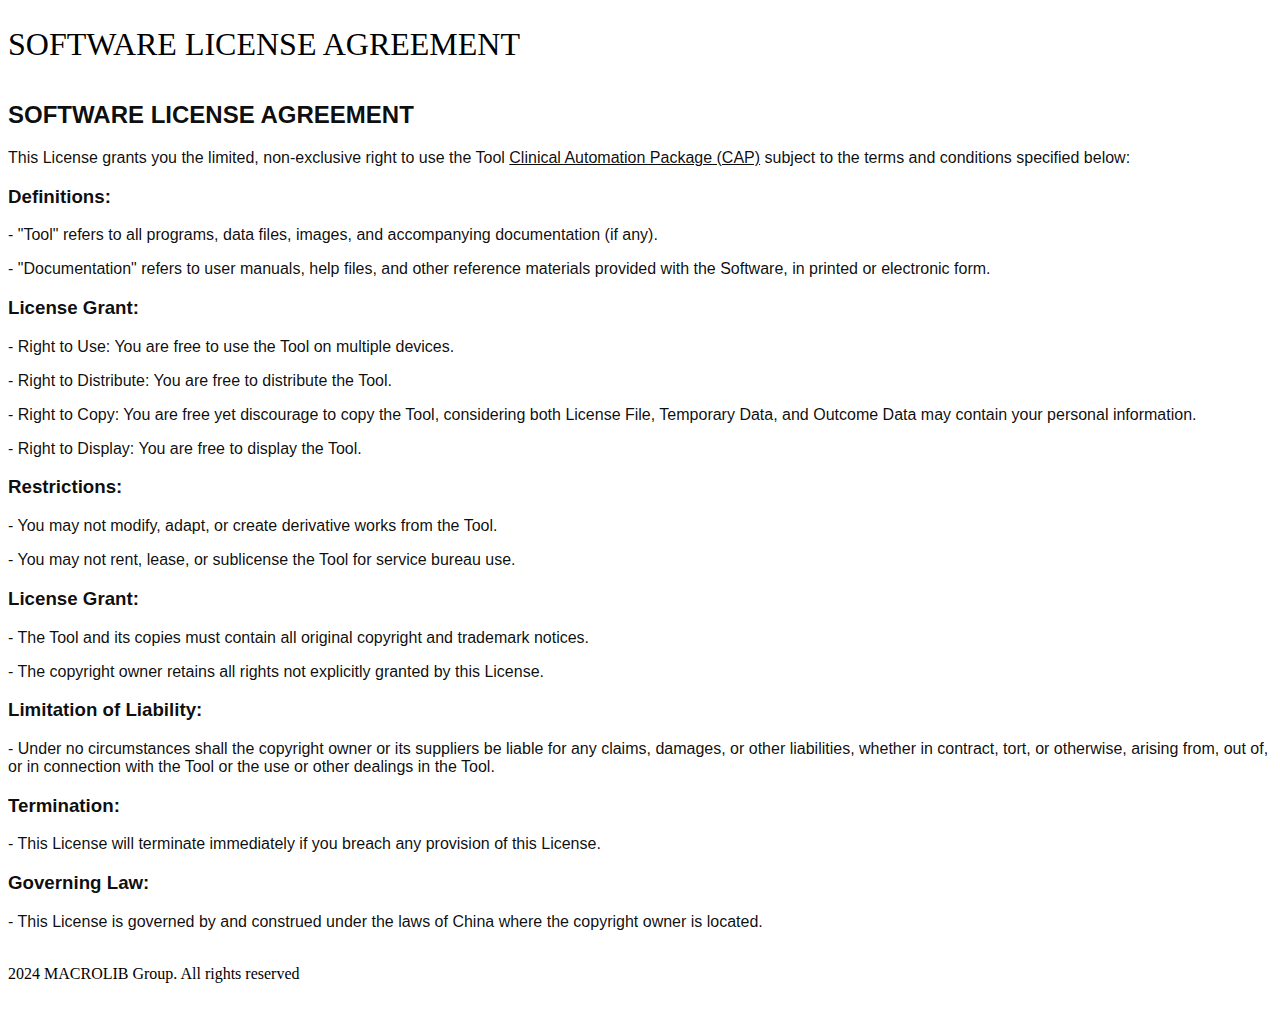
<file: dev/cap/license.html>
<!DOCTYPE HTML>
<html>
	<head>
		<title>MACROLIB</title>
		<link rel="stylesheet" href="https://www.macrolib.com/style.css">
		<meta charset="utf-8" />
		<meta name="viewport" content="width=device-width, initial-scale=1, user-scalable=no" />
	</head>
	
	<style>
	#head {
		font-family: Arial;
		font-weight: 100;
		color: rgba(0,0,0,0.95);
	}
	</style>
	
	<body>
		<div class="hlayer">
			<div class="hcontainer">
				<br>
				<font style="font-size:32px;">SOFTWARE LICENSE AGREEMENT</font><br>
				<br>
			</div>
		</div>

		<div class="container"><div id="head">
			<h2>SOFTWARE LICENSE AGREEMENT</h2>
			<p>This License grants you the limited, non-exclusive right to use the Tool <u>Clinical Automation Package (CAP)</u> subject to the terms and conditions specified below:</p>
			<h3>Definitions:</h3>
			<p>- "Tool" refers to all programs, data files, images, and accompanying documentation (if any).</p>
			<p>- "Documentation" refers to user manuals, help files, and other reference materials provided with the Software, in printed or electronic form.</p>
			<h3>License Grant:</h3>
			<p>- Right to Use: You are free to use the Tool on multiple devices.</p>
			<p>- Right to Distribute: You are free to distribute the Tool.</p>
			<p>- Right to Copy: You are free yet discourage to copy the Tool, considering both License File, Temporary Data, and Outcome Data may contain your personal information.</p>
			<p>- Right to Display: You are free to display the Tool.</p>
			<h3>Restrictions:</h3>
			<p>- You may not modify, adapt, or create derivative works from the Tool.</p>
			<p>- You may not rent, lease, or sublicense the Tool for service bureau use.</p>
			<h3>License Grant:</h3>
			<p>- The Tool and its copies must contain all original copyright and trademark notices.</p>
			<p>- The copyright owner retains all rights not explicitly granted by this License.</p>
			<h3>Limitation of Liability:</h3>
			<p>- Under no circumstances shall the copyright owner or its suppliers be liable for any claims, damages, or other liabilities, whether in contract, tort, or otherwise, arising from, out of, or in connection with the Tool or the use or other dealings in the Tool.</p>
			<h3>Termination:</h3>
			<p>- This License will terminate immediately if you breach any provision of this License.</p>
			<h3>Governing Law:</h3>
			<p>- This License is governed by and construed under the laws of China where the copyright owner is located.</p>
		</div></div>

		<!-- Footer -->
		<div class="flayer">
			<div class="fcontainer">
				<br>
				<font style="font-size:16px;">2024 MACROLIB Group. All rights reserved</font><br>
				<br>
			</div>
		</div>
		
	</body>
</html>
</file>
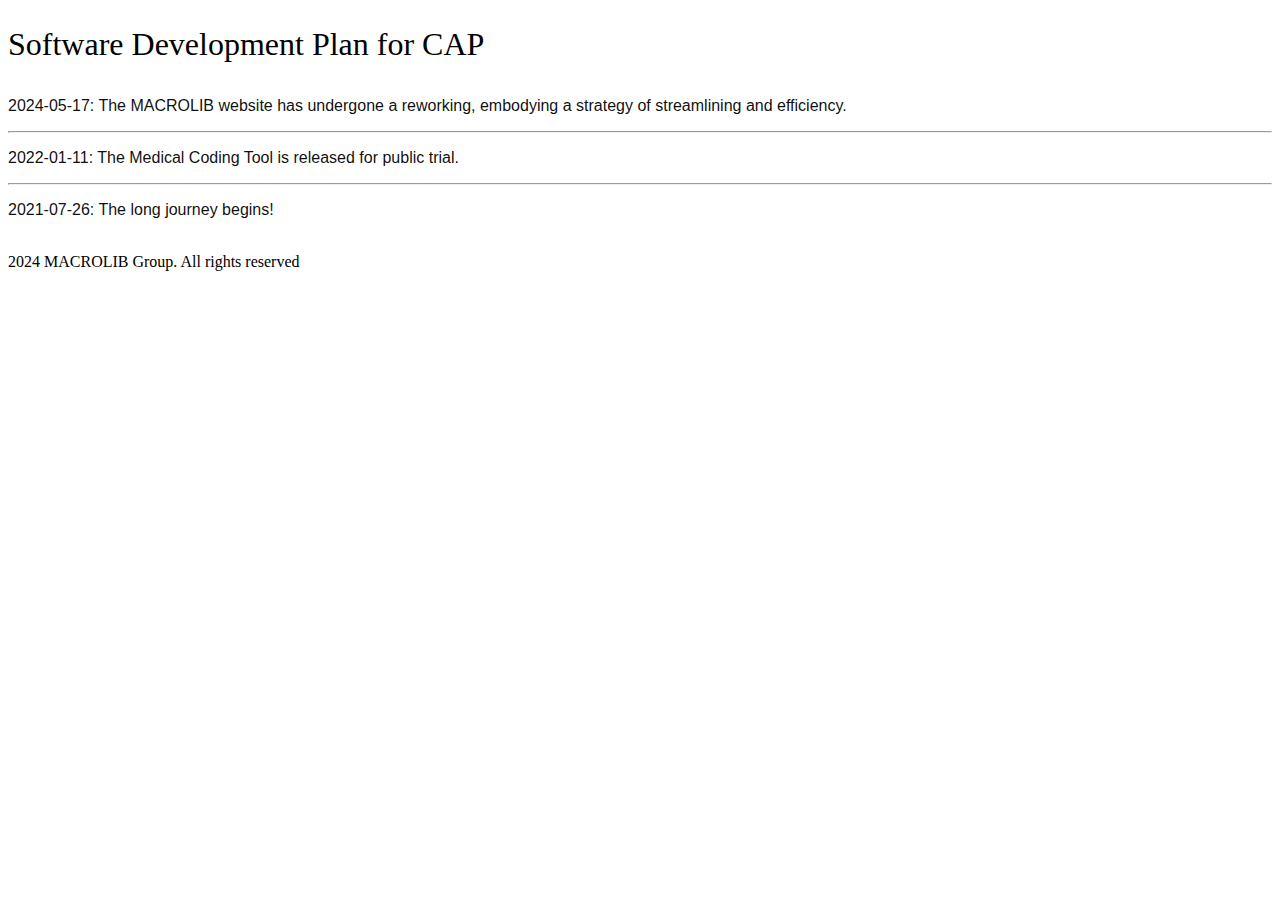
<file: dev/cap/sdp.html>
<!DOCTYPE HTML>
<html>
	<head>
		<title>MACROLIB SDP for CAP</title>
		<link rel="stylesheet" href="https://www.macrolib.com/style.css">
		<meta charset="utf-8" />
		<meta name="viewport" content="width=device-width, initial-scale=1, user-scalable=no" />
	</head>
	
	<style>
	#head {
		font-family: Arial;
		font-weight: 100;
		color: rgba(0,0,0,0.95);
	}
	</style>
	
	<body>
		<div class="hlayer">
			<div class="hcontainer">
				<br>
				<font style="font-size:32px;">Software Development Plan for CAP</font><br>
				<br>
			</div>
		</div>	
		
		<div class="container">			
			<!--NEWS-->
			<div id="head">
				<p>2024-05-17: The MACROLIB website has undergone a reworking, embodying a strategy of streamlining and efficiency. </p>
				<hr>
				<p>2022-01-11: The Medical Coding Tool is released for public trial. </p>
				<hr>
				<p>2021-07-26: The long journey begins!</p>
			</div>
		</div>

		<!-- Footer -->
		<div class="flayer">
			<div class="fcontainer">
				<br>
				<font style="font-size:16px;">2024 MACROLIB Group. All rights reserved</font><br>
				<br>
			</div>
		</div>
	</body>
	
</html>
</file>
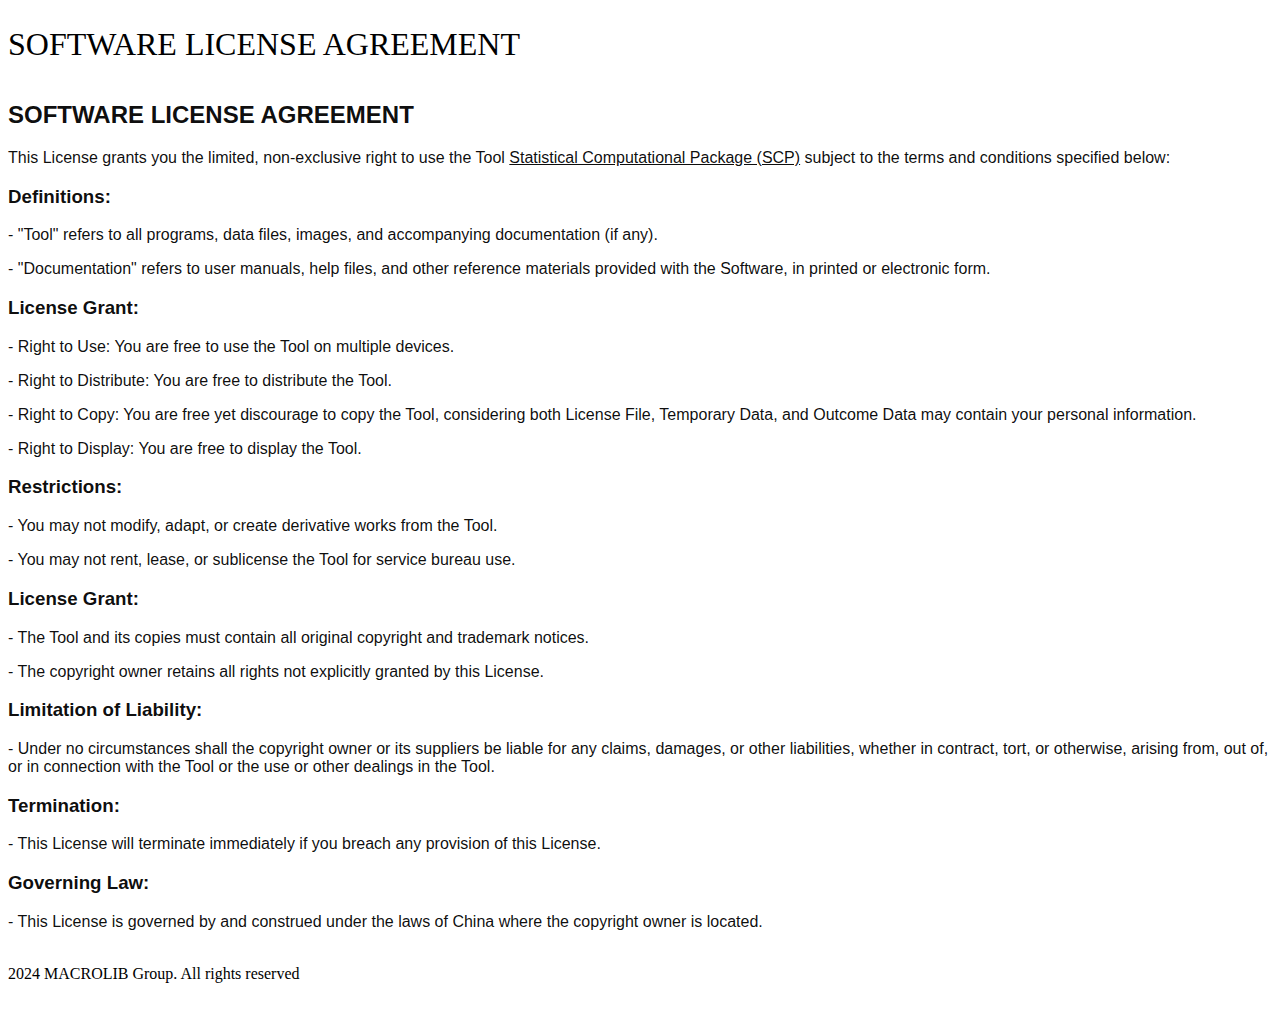
<file: dev/scp/license.html>
<!DOCTYPE HTML>
<html>
	<head>
		<title>MACROLIB</title>
		<link rel="stylesheet" href="https://www.macrolib.com/style.css">
		<meta charset="utf-8" />
		<meta name="viewport" content="width=device-width, initial-scale=1, user-scalable=no" />
	</head>
	
	<style>
	#head {
		font-family: Arial;
		font-weight: 100;
		color: rgba(0,0,0,0.95);
	}
	</style>
	
	<body>
		<div class="hlayer">
			<div class="hcontainer">
				<br>
				<font style="font-size:32px;">SOFTWARE LICENSE AGREEMENT</font><br>
				<br>
			</div>
		</div>

		<div class="container"><div id="head">
			<h2>SOFTWARE LICENSE AGREEMENT</h2>
			<p>This License grants you the limited, non-exclusive right to use the Tool <u>Statistical Computational Package (SCP)</u> subject to the terms and conditions specified below:</p>
			<h3>Definitions:</h3>
			<p>- "Tool" refers to all programs, data files, images, and accompanying documentation (if any).</p>
			<p>- "Documentation" refers to user manuals, help files, and other reference materials provided with the Software, in printed or electronic form.</p>
			<h3>License Grant:</h3>
			<p>- Right to Use: You are free to use the Tool on multiple devices.</p>
			<p>- Right to Distribute: You are free to distribute the Tool.</p>
			<p>- Right to Copy: You are free yet discourage to copy the Tool, considering both License File, Temporary Data, and Outcome Data may contain your personal information.</p>
			<p>- Right to Display: You are free to display the Tool.</p>
			<h3>Restrictions:</h3>
			<p>- You may not modify, adapt, or create derivative works from the Tool.</p>
			<p>- You may not rent, lease, or sublicense the Tool for service bureau use.</p>
			<h3>License Grant:</h3>
			<p>- The Tool and its copies must contain all original copyright and trademark notices.</p>
			<p>- The copyright owner retains all rights not explicitly granted by this License.</p>
			<h3>Limitation of Liability:</h3>
			<p>- Under no circumstances shall the copyright owner or its suppliers be liable for any claims, damages, or other liabilities, whether in contract, tort, or otherwise, arising from, out of, or in connection with the Tool or the use or other dealings in the Tool.</p>
			<h3>Termination:</h3>
			<p>- This License will terminate immediately if you breach any provision of this License.</p>
			<h3>Governing Law:</h3>
			<p>- This License is governed by and construed under the laws of China where the copyright owner is located.</p>
		</div></div>

		<!-- Footer -->
		<div class="flayer">
			<div class="fcontainer">
				<br>
				<font style="font-size:16px;">2024 MACROLIB Group. All rights reserved</font><br>
				<br>
			</div>
		</div>
		
	</body>
</html>
</file>
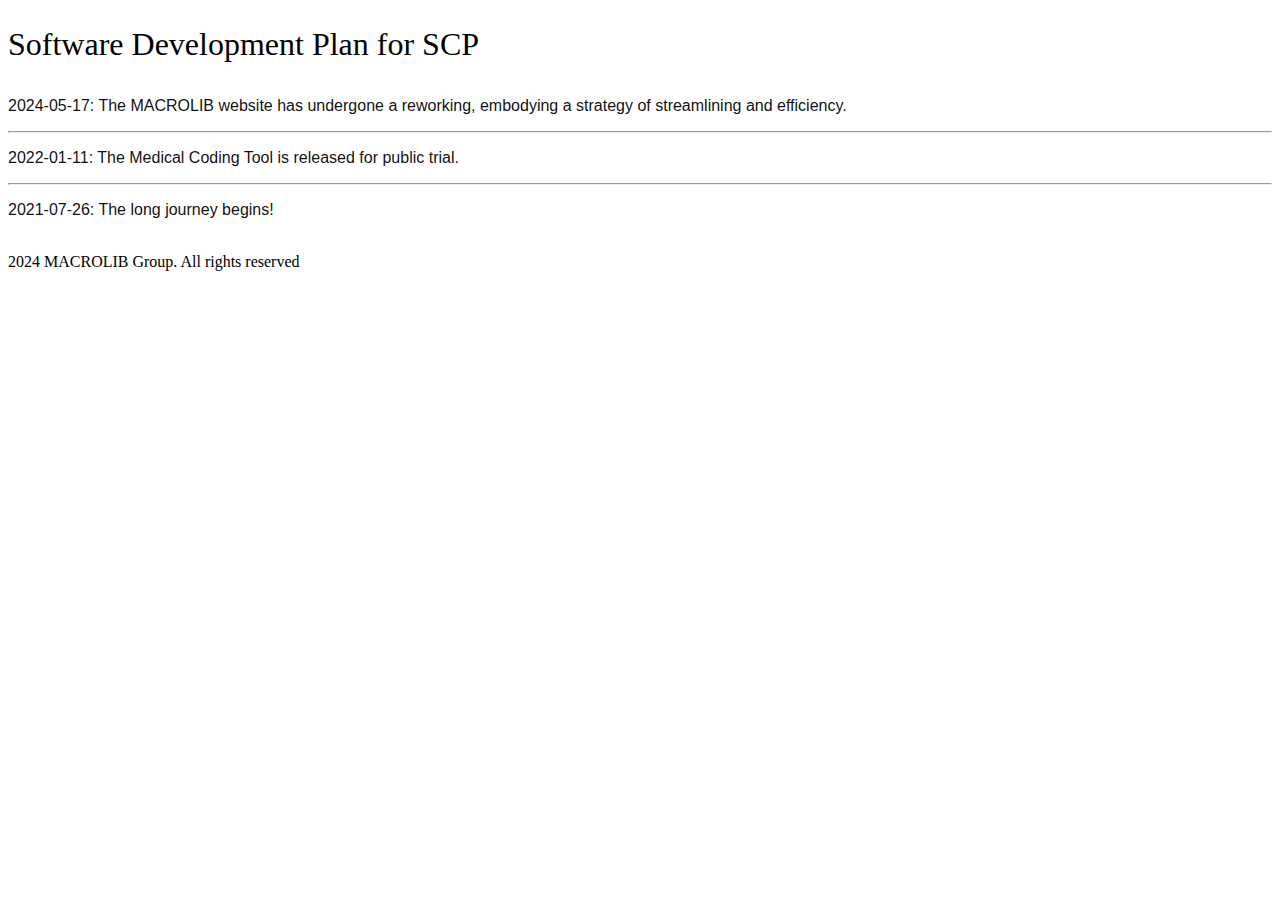
<file: dev/scp/sdp.html>
<!DOCTYPE HTML>
<html>
	<head>
		<title>MACROLIB SDP for SCP</title>
		<link rel="stylesheet" href="https://www.macrolib.com/style.css">
		<meta charset="utf-8" />
		<meta name="viewport" content="width=device-width, initial-scale=1, user-scalable=no" />
	</head>
	
	<style>
	#head {
		font-family: Arial;
		font-weight: 100;
		color: rgba(0,0,0,0.95);
	}
	</style>
	
	<body>
		<div class="hlayer">
			<div class="hcontainer">
				<br>
				<font style="font-size:32px;">Software Development Plan for SCP</font><br>
				<br>
			</div>
		</div>	
		
		<div class="container">			
			<!--NEWS-->
			<div id="head">
				<p>2024-05-17: The MACROLIB website has undergone a reworking, embodying a strategy of streamlining and efficiency. </p>
				<hr>
				<p>2022-01-11: The Medical Coding Tool is released for public trial. </p>
				<hr>
				<p>2021-07-26: The long journey begins!</p>
			</div>
		</div>

		<!-- Footer -->
		<div class="flayer">
			<div class="fcontainer">
				<br>
				<font style="font-size:16px;">2024 MACROLIB Group. All rights reserved</font><br>
				<br>
			</div>
		</div>
	</body>
	
</html>
</file>
